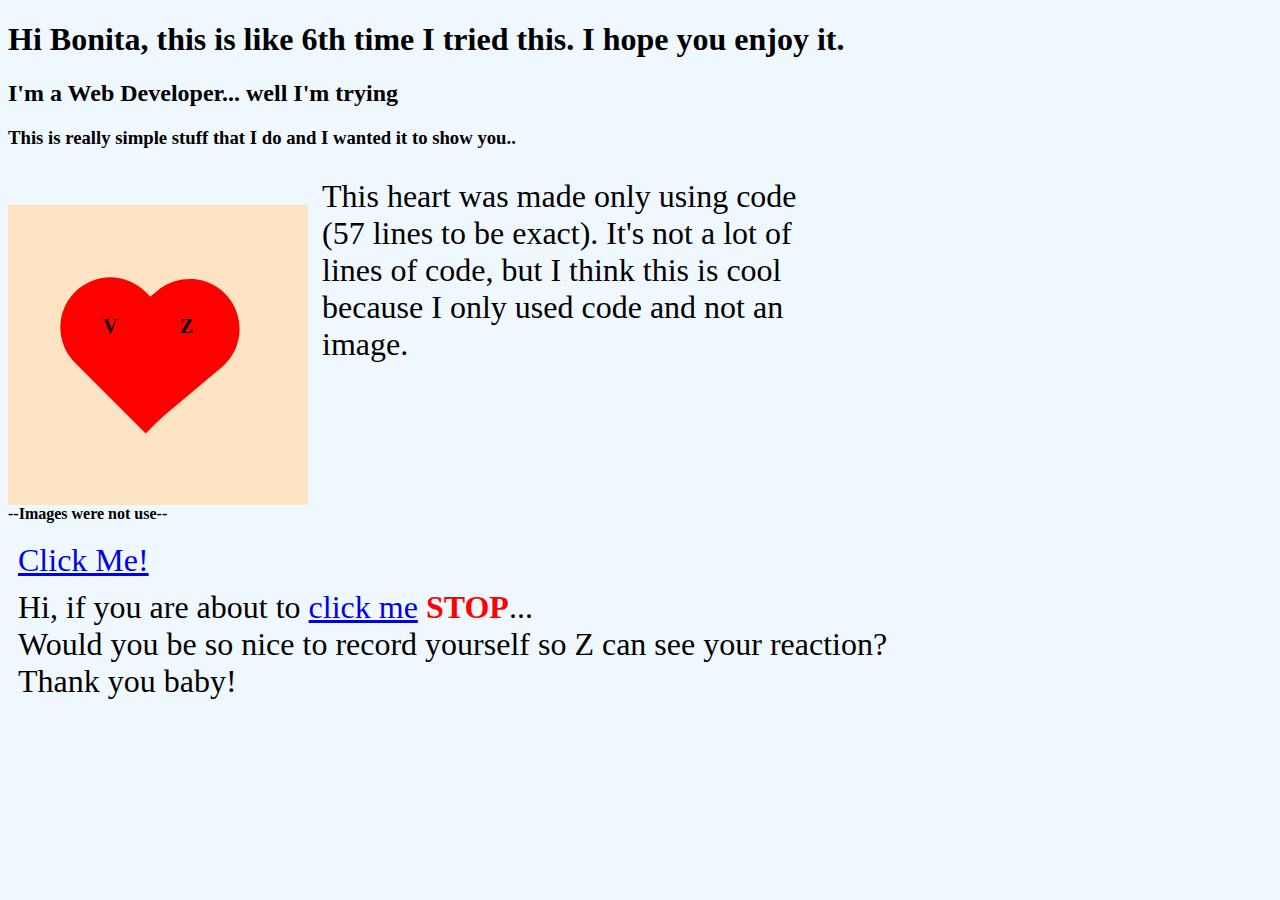
<file: index.html>
<!DOCTYPE html>
<html>
    <head>
        <title>Welcome Page</title>
        <style>
            div{
                display: inline-block;
                width: 40%;
            }
            .background{
                width: 300px;
                height: 300px;
                background-color: bisque;
                position: relative;
            }
            .v{
                width: 50px;
                height: 50px;
                position: absolute;
                top: 100px;
                left: 85px;
                z-index: 1;
                font: 20px cursive;
            }
            .z{
                width: 50px;
                height: 50px;
                position: absolute;
                top: 100px;
                left: 162px;
                z-index: 1;
                font: 20px cursive;
            }
            .first-half-heart{
                width: 100px;
                height: 150px;
                background-color: red;
                border-radius: 50px 50px 0px 0px;
                position: relative;
                top: 65px;
                left: 70px;
                rotate: -45deg;
            }
            .second-half-heart{
                width: 100px;
                height: 150px;
                background-color: red;
                border-radius: 50px 50px 0px 0px;
                position: absolute;
                top: 30px;
                left: 30px;
                rotate: -265deg;
            }

            p{
                font-size: 2em;
                margin: 10px;
            }
        </style>
    </head>
    <body style="background-color: aliceblue">
        <h1><b>Hi Bonita</b>, this is like 6th time I tried this. I hope you enjoy it.</h1>
        <h2>I'm a Web Developer... well I'm trying</h2>
        <h3>This is really simple stuff that I do and I wanted it to show you..</h3>

        <div class="background">
            <p class="v"><b>V</b></p>
            <p class="z"><b>Z</b></p>
            <div class="first-half-heart">
                <div class="second-half-heart">
                </div>
            </div>
        </div>
        <div>
            <p>This heart was made only using code (57 lines to be exact).
                It's not a lot of lines of code, but I think this is cool because I only used code and not an image.</p>
        </div>
        <footer><b>--Images were not use--</b></footer>
        <h2></h2>
        <p><a href="./songs.html">Click Me!</a></p>
        <p>
            Hi, if you are about to <a href="./val.html">click me</a> <span style="color: red; font-weight: bold;">STOP</span>...<br>
            Would you be so nice to record yourself so Z can see your reaction? <br>
            Thank you baby!
        </p>
        
    </body>
</html>
</file>
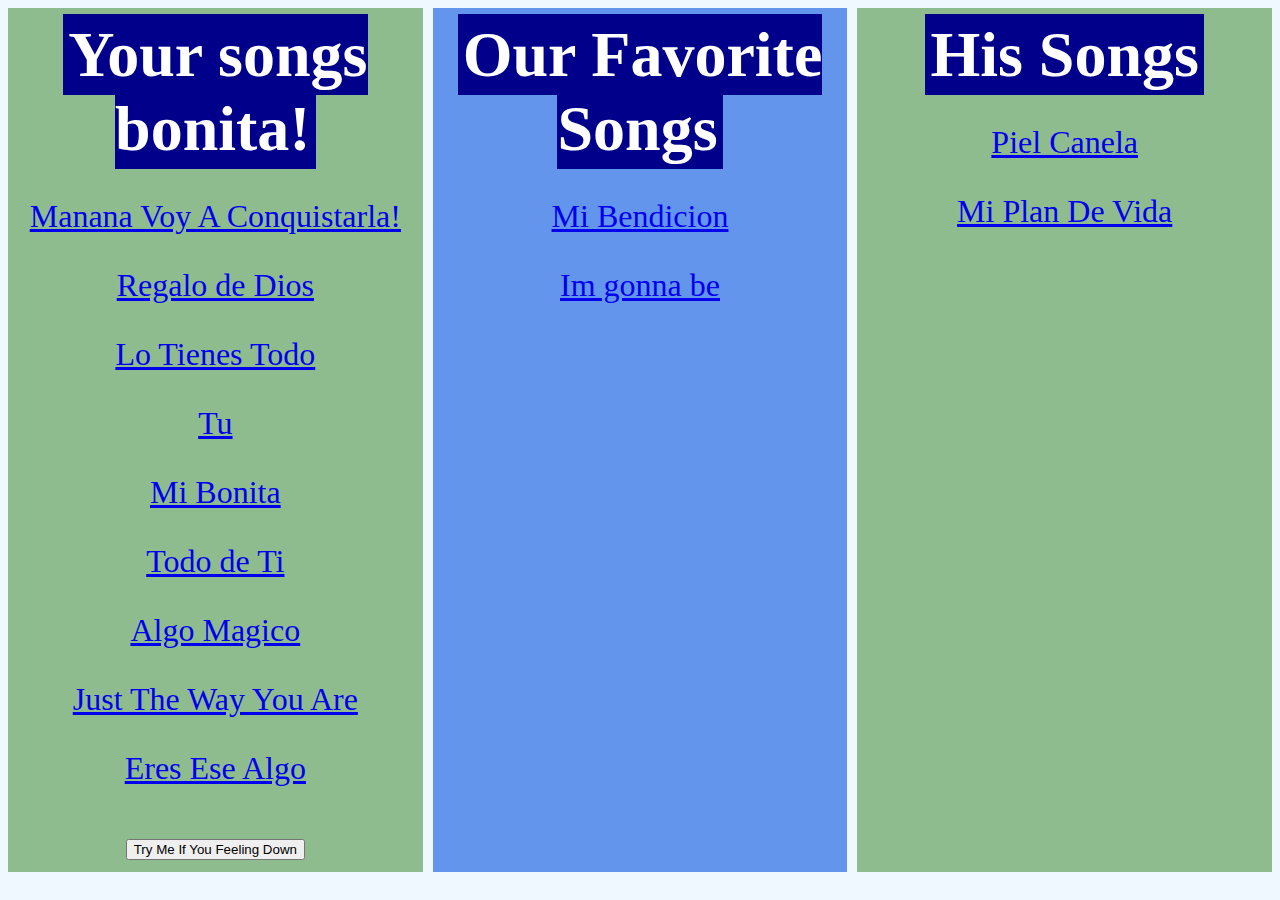
<file: songs.html>
<!DOCTYPE html>
<!--
Click nbfs://nbhost/SystemFileSystem/Templates/Licenses/license-default.txt to change this license
Click nbfs://nbhost/SystemFileSystem/Templates/JSP_Servlet/Html.html to edit this template
-->
<html>
    <head>
        <title>Songs</title>
        <style>
            .container {
                display: flex;
                gap: 10px;
                width: 100%;
            }
            .background {
                background-color: aliceblue;
            }
            .herSongs,
            .ourSongs,
            .hisSongs {
                background-color: darkseagreen;
                font-size: 2em;
                text-align: center;
                flex: 1; /* This ensures equal width for all divs */
                padding: 10px;
                box-sizing: border-box; /* Ensures padding doesn't overflow */
            }

            .herSongs {
                background-color: darkseagreen;
            }

            h1 {
                background-color: darkblue;
                color: white;
                display: inline;
                padding: 5px;
            }

            .ourSongs {
                background-color: cornflowerblue;
            }

            .hisSongs {
                background-color: darkseagreen;
            }

            button {
                margin-top: 20px;
            }
        </style>
    </head>
    <body class="background">
        <div class="container">
            <!-- her songs -->
            <div class="herSongs">
                <h1>Your songs bonita!</h1>
                <p><a href="https://www.youtube.com/watch?v=B_etSGv8yyg">Manana Voy A Conquistarla!</a></p>
                <p><a href="https://www.youtube.com/watch?v=-RjwFR6H7_w">Regalo de Dios</a></p>
                <p><a href="https://www.youtube.com/watch?v=a_wBQrUdcvk">Lo Tienes Todo</a></p>
                <p><a href="https://www.youtube.com/watch?v=pnOP7wbPXqY">Tu</a></p>
                <p><a href="https://www.youtube.com/watch?v=9qqcjBNwyfI">Mi Bonita</a></p>
                <p><a href="https://www.youtube.com/watch?v=597KKUepNM4">Todo de Ti</a></p>
                <p><a href="https://www.youtube.com/watch?v=q8ONoWyn_HM">Algo Magico</a></p>
                <p><a href="https://www.youtube.com/watch?v=u7XjPmN-tHw">Just The Way You Are</a></p>
                <p><a href="https://www.youtube.com/watch?v=qarvZMBiyNw">Eres Ese Algo</a></p>
                <button type="button" onclick="alert('Hey Baby, You are amazing. You got this!')">Try Me If You Feeling Down</button>
            </div>
            <!-- our favorite songs -->
            <div class="ourSongs">
                <h1>Our Favorite Songs</h1>
                <p><a href="https://www.youtube.com/watch?v=ADzzsO8oRSw">Mi Bendicion</a></p>
                <p><a href="https://www.youtube.com/watch?v=s1XbPXdgEEA">Im gonna be</a></p>
            </div>
            <!-- his songs -->
            <div class="hisSongs">
                <h1>His Songs</h1>
                <p><a href="https://www.youtube.com/watch?v=mcpH7OGpt70">Piel Canela</a></p>
                <p><a href="https://www.youtube.com/watch?v=aDmaWmHzrNM">Mi Plan De Vida</a></p>
            </div>
        </div>
    </body>
</html>
</file>
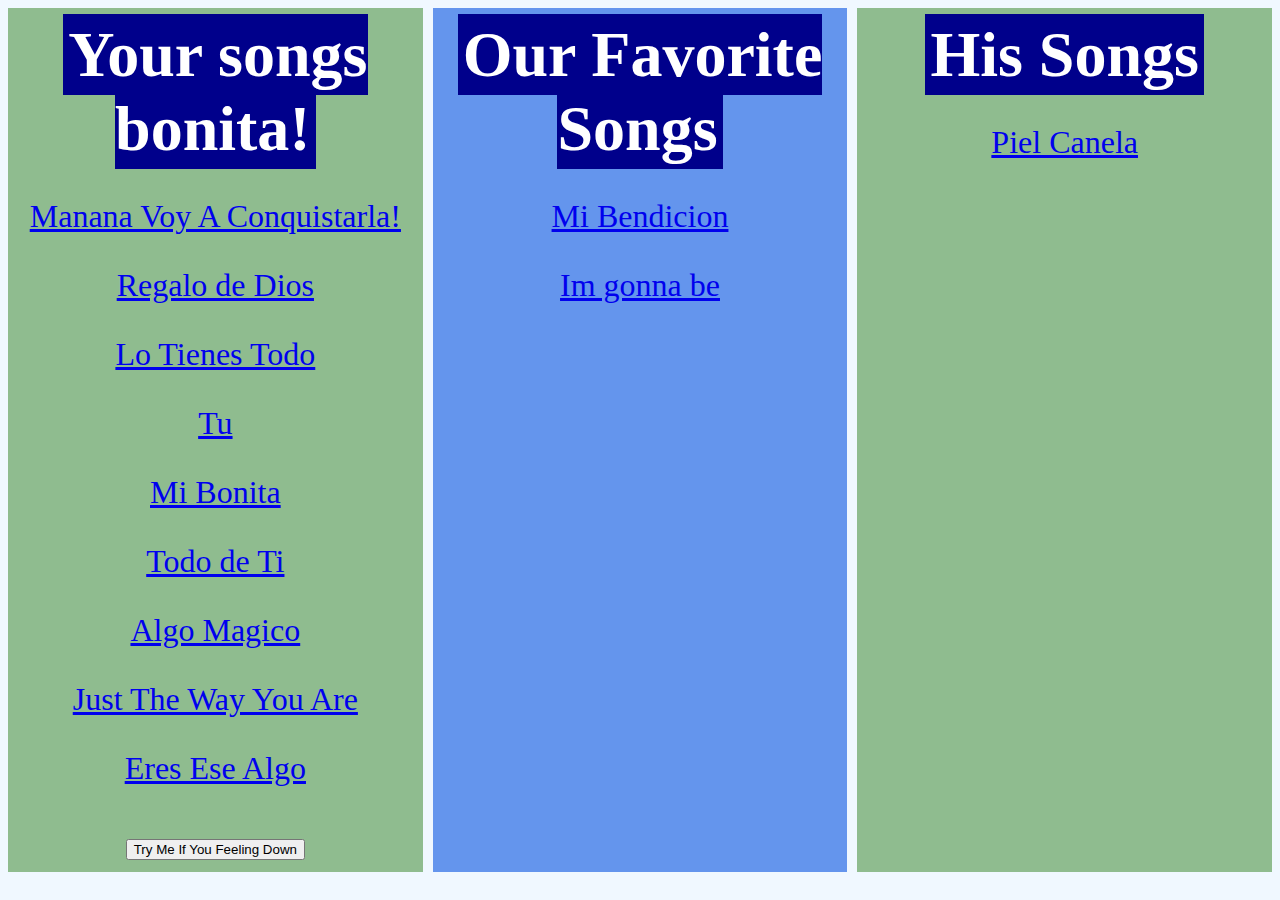
<file: src/main/webapp/songs.html>
<!DOCTYPE html>
<!--
Click nbfs://nbhost/SystemFileSystem/Templates/Licenses/license-default.txt to change this license
Click nbfs://nbhost/SystemFileSystem/Templates/JSP_Servlet/Html.html to edit this template
-->
<html>
    <head>
        <title>Songs</title>
        <style>
            .container {
                display: flex;
                gap: 10px;
                width: 100%;
            }
            .background {
                background-color: aliceblue;
            }
            .herSongs,
            .ourSongs,
            .hisSongs {
                background-color: darkseagreen;
                font-size: 2em;
                text-align: center;
                flex: 1; /* This ensures equal width for all divs */
                padding: 10px;
                box-sizing: border-box; /* Ensures padding doesn't overflow */
            }

            .herSongs {
                background-color: darkseagreen;
            }

            h1 {
                background-color: darkblue;
                color: white;
                display: inline;
                padding: 5px;
            }

            .ourSongs {
                background-color: cornflowerblue;
            }

            .hisSongs {
                background-color: darkseagreen;
            }

            button {
                margin-top: 20px;
            }
        </style>
    </head>
    <body class="background">
        <div class="container">
            <!-- her songs -->
            <div class="herSongs">
                <h1>Your songs bonita!</h1>
                <p><a href="https://www.youtube.com/watch?v=B_etSGv8yyg">Manana Voy A Conquistarla!</a></p>
                <p><a href="https://www.youtube.com/watch?v=-RjwFR6H7_w">Regalo de Dios</a></p>
                <p><a href="https://www.youtube.com/watch?v=a_wBQrUdcvk">Lo Tienes Todo</a></p>
                <p><a href="https://www.youtube.com/watch?v=pnOP7wbPXqY">Tu</a></p>
                <p><a href="https://www.youtube.com/watch?v=9qqcjBNwyfI">Mi Bonita</a></p>
                <p><a href="https://www.youtube.com/watch?v=597KKUepNM4">Todo de Ti</a></p>
                <p><a href="https://www.youtube.com/watch?v=q8ONoWyn_HM">Algo Magico</a></p>
                <p><a href="https://www.youtube.com/watch?v=u7XjPmN-tHw">Just The Way You Are</a></p>
                <p><a href="https://www.youtube.com/watch?v=qarvZMBiyNw">Eres Ese Algo</a></p>
                <button type="button" onclick="alert('Hey Baby, You are amazing. You got this!')">Try Me If You Feeling Down</button>
            </div>
            <!-- our favorite songs -->
            <div class="ourSongs">
                <h1>Our Favorite Songs</h1>
                <p><a href="https://www.youtube.com/watch?v=ADzzsO8oRSw">Mi Bendicion</a></p>
                <p><a href="https://www.youtube.com/watch?v=s1XbPXdgEEA">Im gonna be</a></p>
            </div>
            <!-- his songs -->
            <div class="hisSongs">
                <h1>His Songs</h1>
                <p><a href="https://www.youtube.com/watch?v=mcpH7OGpt70">Piel Canela</a></p>
            </div>
        </div>
    </body>
</html>
</file>
